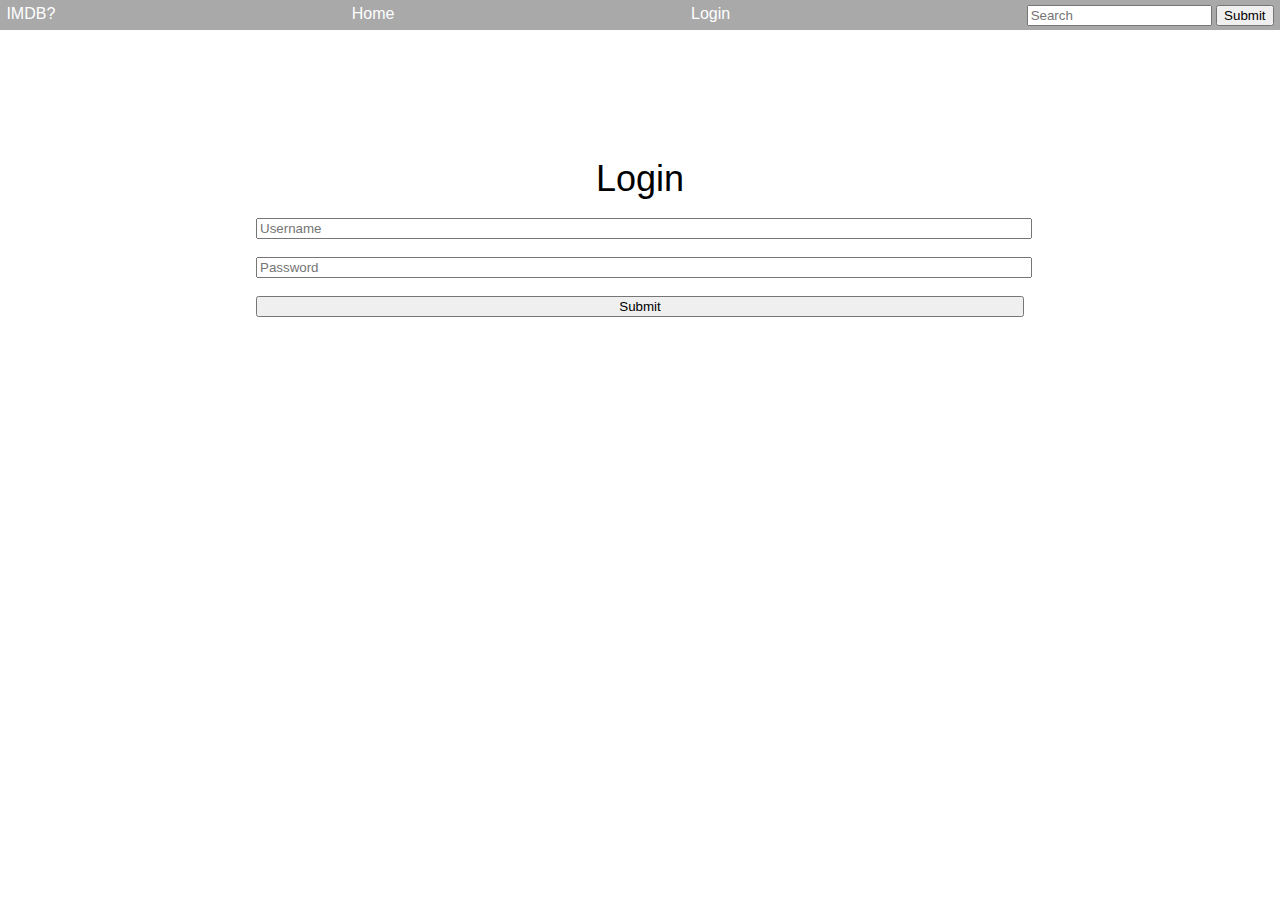
<file: index.html>
<!DOCTYPE html>
<html lang="en">
<head>
    <meta charset="UTF-8">
    <meta http-equiv="X-UA-Compatible" content="IE=edge">
    <meta name="viewport" content="width=device-width, initial-scale=1.0">
    <link rel="stylesheet" type="text/css" href="style.css">
    <title>IMDB?</title>
</head>
<body>
    <header>
        <div>IMDB?</div>
        <div>Home</div>
        <div>Login</div>
        <div>
            <form>
                <input type="text" placeholder="Search">

                <input type="submit">
            </form>
        </div>
    </header>
    <login>
        <div style="font-size: 36px;">Login</div>
        <form>
            <input class="loginl" type="text" placeholder="Username">
            <input class="loginl" type="text" placeholder="Password">
            <input class="loginl" type="submit">
        </form>
    </login>
    
</body>
</html>
</file>
<file: style.css>
*
{
    margin: 0;
    font-family: 'Segoe UI', Tahoma, Geneva, Verdana, sans-serif;
}

header
{
    display: flex;
    position: sticky;
    top: 0%;
    padding-left: 0.5vw;
    padding-right: 0.5vw;
    padding-top: 0.5vh;
    padding-bottom: 0.5vh;
    background-color: darkgray;
    justify-content: space-between;
    color: white;
}

login
{
    display: flex;
    padding-left: 20%;
    padding-right: 20%;
    flex-direction: column;
    align-items: center;
    margin-top: 10%;
}

form
{
    width: 100%;
}

.loginl
{
    display: block;
    width: 100%;
    margin-top: 2vh;
    margin-bottom: 2vh;
}
 gallery
 {
    display: grid;
    grid-template-columns: repeat(4, 1fr);
    grid-template-rows: repeat(2, 1fr);
    gap: 1vh 1vw;
    padding-left: 1vw;
    padding-top: 1vh;
    padding-bottom: 1vh;
    justify-items: center;
 }

 .poster
 {
     display: flex;
     justify-content: center;
     max-width: 20vw;
     max-height: 40vh;
     padding-top: 1vh;
     padding-bottom: 1vh;
 }
</file>
